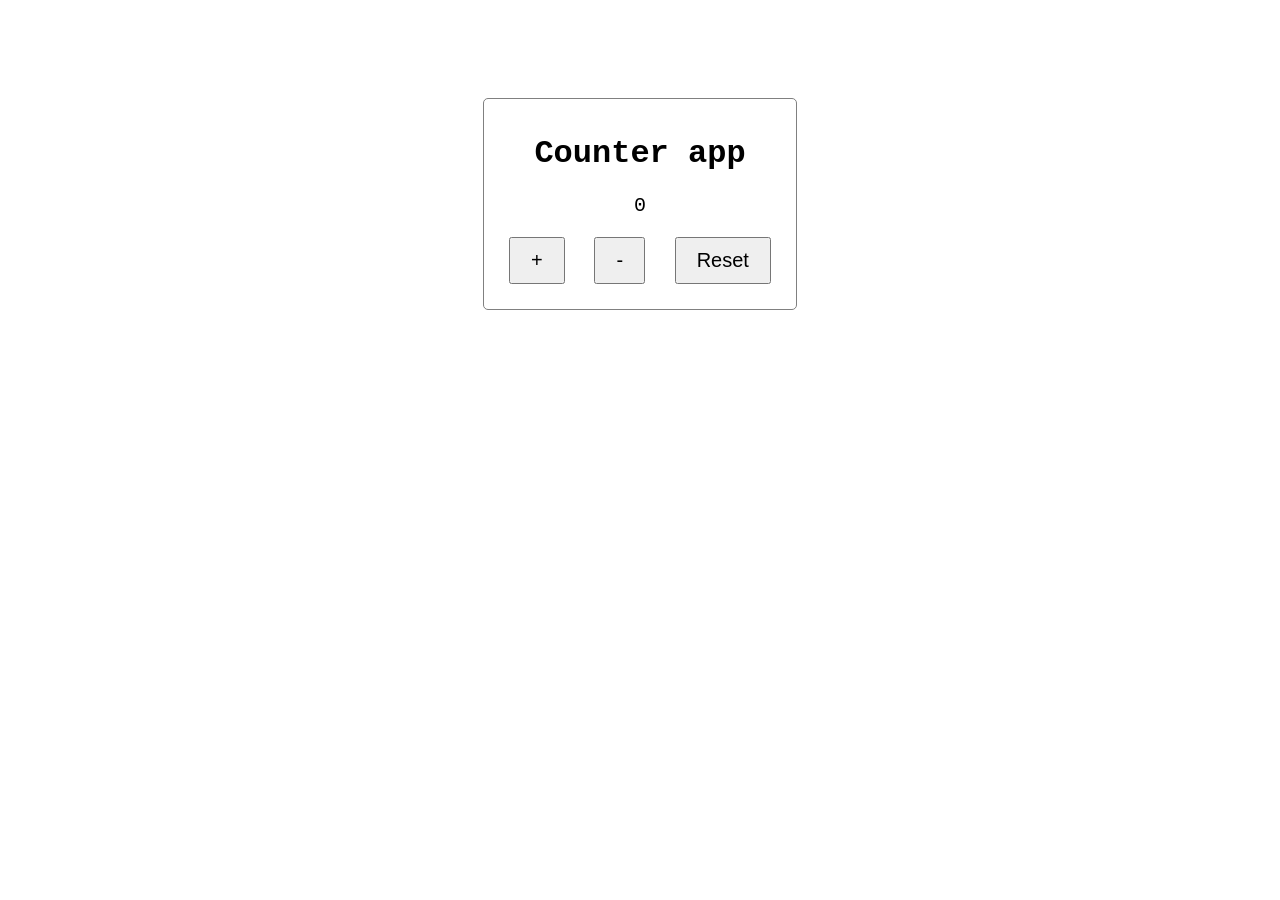
<file: HTML/counter_app.html>
<!DOCTYPE html>
<html lang="en">
  <head>
    <meta charset="UTF-8">
    <title>counter app</title>
    <link rel="stylesheet" href="/CSS/counter.css">
  </head>

  <body>
    <div class="counter-container">
      <h1>Counter app</h1>
      <p id="count">0</p>
      
      <div class="buttons">
        <button id="increase">+</button>
        <button id="decrease">-</button>
        <button id="reset">Reset</button>
      </div>
    </div>

    <script src="../JS/basics/counter.js"></script>

  </body>
</html>
</file>
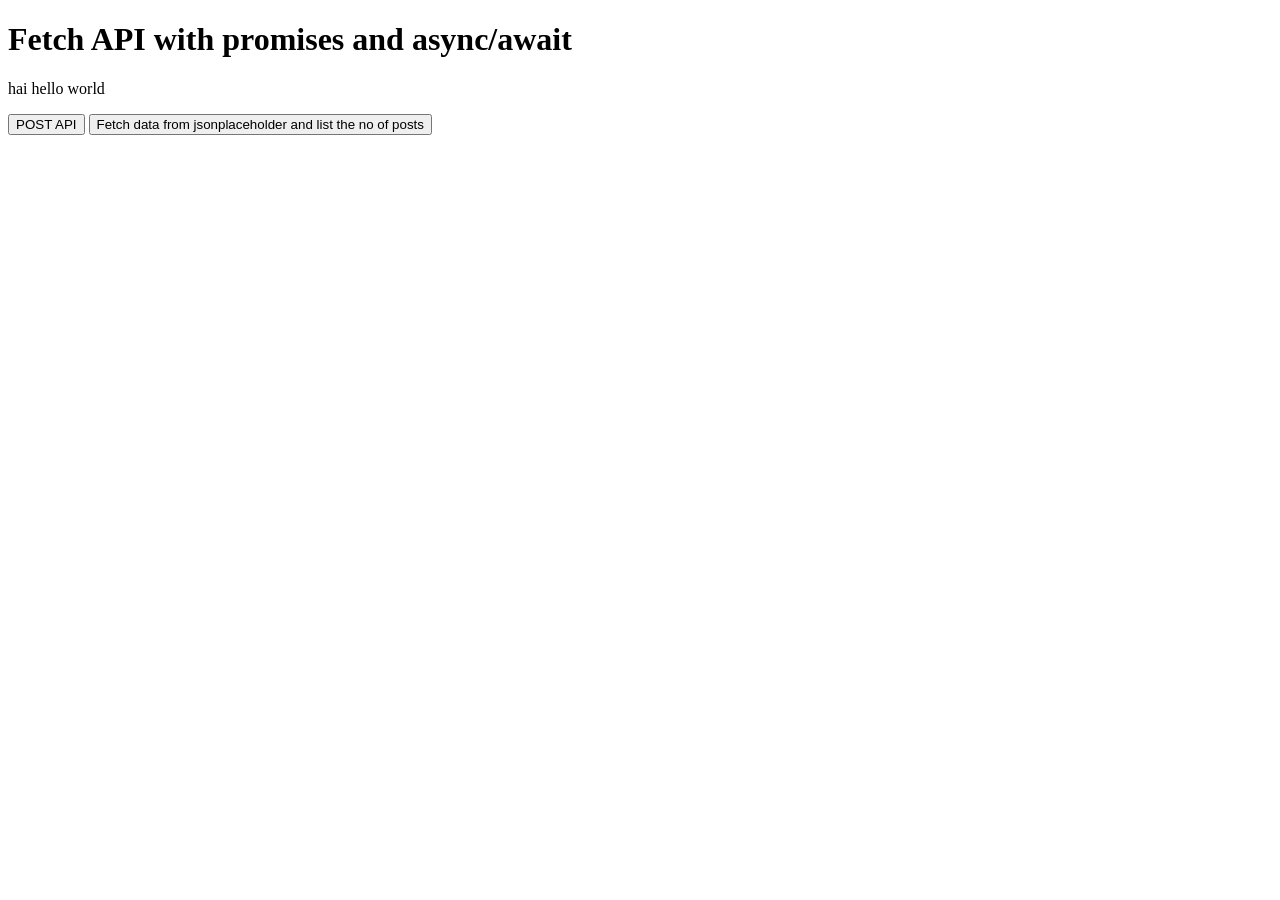
<file: HTML/fetch_API.html>
<!DOCTYPE html>
<html lang="en">
    <head>
        <title>Fetching API</title> 
    </head>

     <body onload="fetchingData()">
        <main>
            <h1>Fetch API with promises and async/await</h1>
            <p id="para">the fetched data will be displayed</p>
            <button id="post" onclick="postData()">POST API</button>
            <button id="load">Fetch data from jsonplaceholder and list the no of posts</button>
            <div id="list"></div>
        </main>

        <script src="../JS/basics/fetch_api.js"></script>
    </body>
    
</html>
</file>
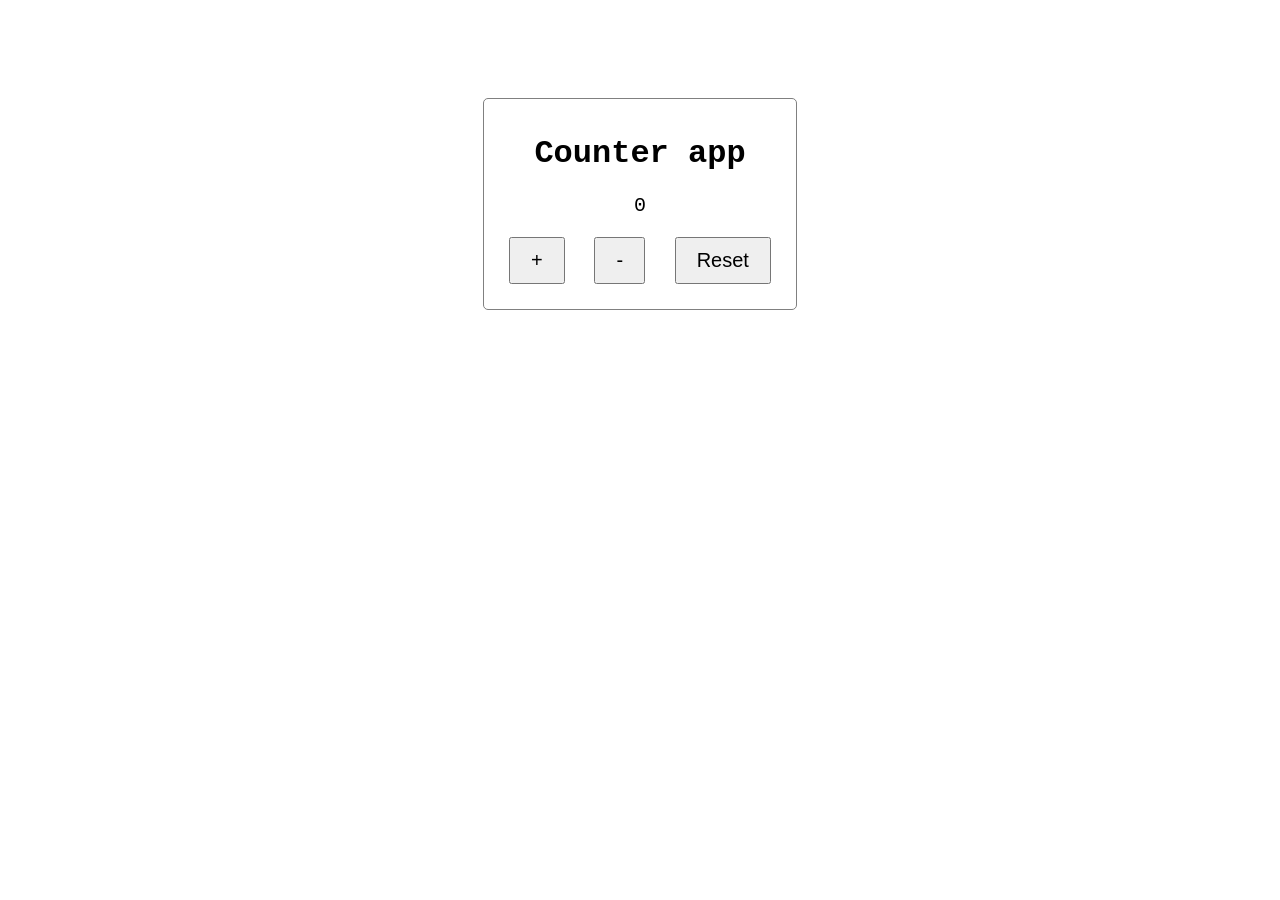
<file: JS/basics/counter_app.html>
<!DOCTYPE html>
<html lang="en">
  <head>
    <meta charset="UTF-8">
    <title>counter app</title>
    <link rel="stylesheet" href="/CSS/counter.css">
  </head>

  <body>
    <div class="counter-container">
      <h1>Counter app</h1>
      <p id="count">0</p>
      
      <div class="buttons">
        <button id="increase">+</button>
        <button id="decrease">-</button>
        <button id="reset">Reset</button>
      </div>
    </div>

    <script src="counter.js"></script>

  </body>
</html>
</file>
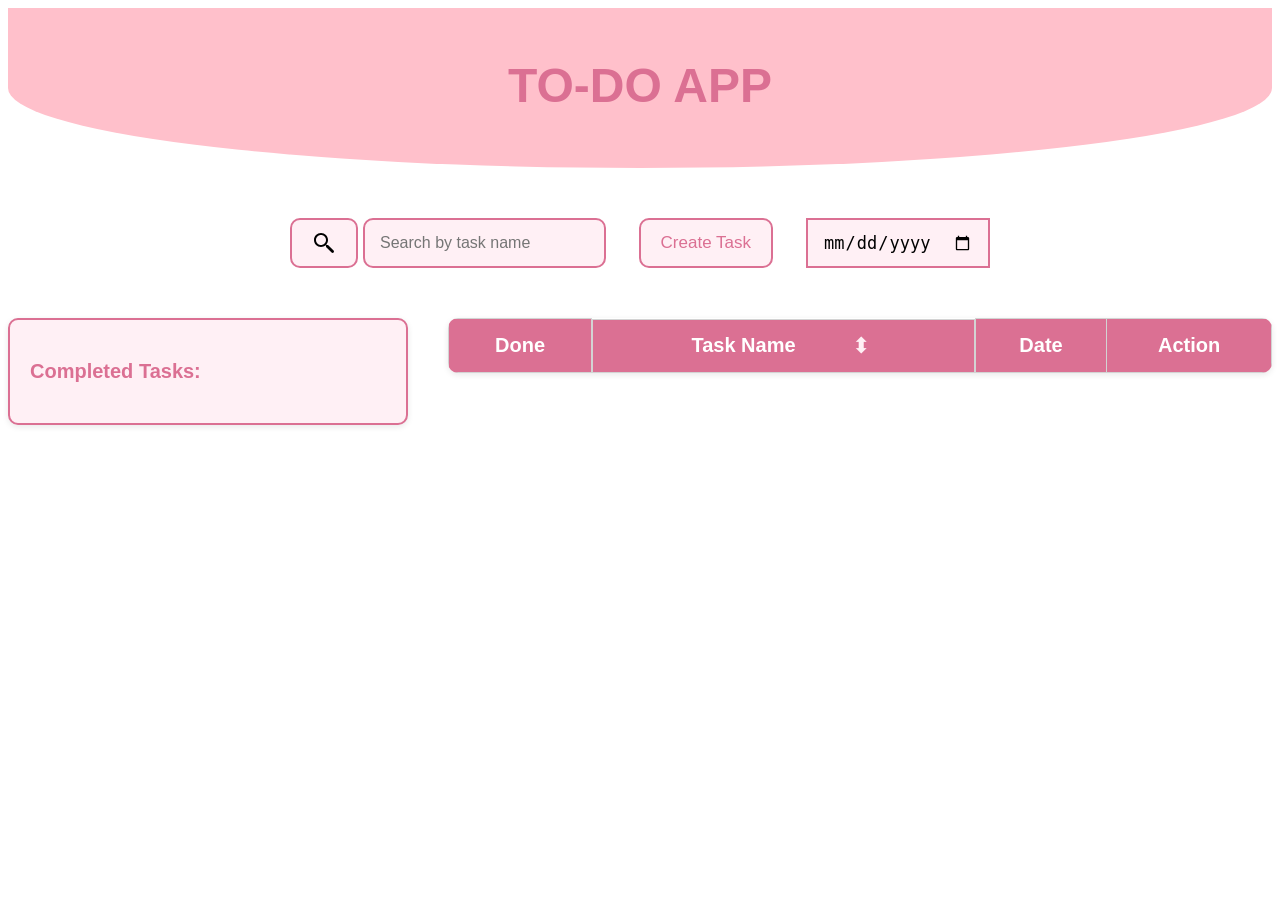
<file: To-do-list-app/src/views/todo.html>
<!DOCTYPE html>
<html lang="en">
    <head>
        <meta charset="UTF-8">
        <meta name="viewport" content="width=device-width, initial-scale=1.0">
        <title>TO-DO APP</title>
        <link rel="stylesheet" href="../styles/todo.css">

    </head>

    <body>

        <header class="main-header">
            <h2>TO-DO APP</h2>
        </header>

        <main>
            <div class="tasks">
                <form class="taskForm">

                    <div class="search-wrapper">
                        <button type="button" id="searchBtn" class="icon-btn">
                            <img id="searchIcon" alt="Search">
                        </button>
                        
                        <input type="text" id="searchTask" placeholder="Search by task name">   
                
                    </div>

                    <!-- <div class="input-wrapper">
                        <i class="fa-solid fa-list-check task-icon"></i>
                        <input type="text" id="taskInput" placeholder="Enter task name" required>
                    </div>

                    <button type="submit" id="taskBtn">Submit</button> -->
                    <button type="button" id="openModalBtn">Create Task</button>
                     
                    <div class="filter-wrapper">
                        <input type="date" id="filterDate">
                    </div>

                </form>

                
            </div>
            
        
            <div class="shared-container">

                <div class="completed-tasks">
                    <p>Completed Tasks:</p>
                    <ul id="completedList">

                    </ul>
                </div>

            

                <div class="table-wrapper">
                    <table id="taskTable">
                        <thead>
                            <tr>
                                <th>Done</th>
                                <th class="sortable">
                                    Task Name
                                    <button type="button" id="sortTaskBtn" class="sort-btn">⬍</button>
                                </th>
                                <th>Date</th>
                                <th>Action</th>
                            </tr>
                        </thead>
                        <tbody>

                        </tbody>
                    </table>
                </div>
                
            </div>

            <div class="modal" id="taskModal">
                <div class="modal-content">
                    <h2>Create new task</h2>

                    <form id="modalForm">
                        <input type="text" id="modalTaskName" placeholder="Enter task name" required/>
                        <input type="time" id="modalTime" required/>
                        <textarea id="modalDesc" placeholder="Enter task description" rows="5"></textarea>

                        <div class="modal-actions">
                            <button type="submit">Add Task</button>
                            <button type="button" id="closeModalBtn">Cancel</button>
                        </div>

                    </form>

                </div>
            </div>


        </main>
    

        <script type="module" src="../scripts/todo.js"></script>
    </body>
</html>
</file>
<file: CSS/counter.css>
body{
  font-family: 'Courier New', Courier, monospace;
  box-sizing: border-box;
  display: flex;
  justify-content: center;
  align-items: center;
}

.counter-container{
  border: 1px solid black;
  border-color: gray;
  padding:15px;
  text-align: center;
  border-radius: 5px;
  margin-top: 90px;
}

#count, #increase, #decrease, #reset{
  font-size: 20px;
  margin: 10px;
}

.buttons button{
  font-size: 15px;
  padding: 10px 20px;
  cursor: pointer;
}
</file>
<file: To-do-list-app/src/styles/todo.css>
body{
    font-family: Arial, Helvetica, sans-serif;
    box-sizing: border-box;
}

*,
*::before,
*::after{
    box-sizing: border-box;
}


html{
    font-size: 62.5%;
}

.main-header{
    color:palevioletred;
    text-align: center;
    padding: 1rem;
    font-size: 3.2rem;
    background-color: pink;
    width: 100%;
    height: 16rem;
    border-radius: 0 0 50% 50%;
    position: relative;
}

.tasks{
    margin: 5rem auto;
    width: 100%;
    max-width: 70rem;
    font-size: 2rem;
    display: flex;
    flex-direction: row;
    justify-content: center;
    gap: 1rem;
}

.tasks input{
    padding: 1.5rem;
    font-size: 1.7rem;
    width: 100%;
    max-width: none;
    height: 5rem;
    background-color: #fff0f5;
    border: 2px solid palevioletred;
}


.tasks button{
    height: 5rem;
    font-size: 1.7rem;
    padding: 0 2rem;
    color: palevioletred;
    background-color: #fff0f5;
    border: 2px solid palevioletred;
    border-radius: 1rem;
    margin: 0;
    cursor: pointer;
    display: flex;
    justify-content: center;
    align-items: center;
}

.completed-tasks{
    color: palevioletred;
    font-weight: bold;
    font-size: 2rem;
    width: 90%;
    max-width: 40rem;
    max-height: 50rem;
    overflow-y: auto;
    border: 2px solid palevioletred;
    border-radius: 1rem;
    padding: 2rem;
    background-color: #fff0f5;
    list-style: none;
    box-shadow: 0 2px 6px rgba(0,0,0,0.09);

}

.completed-tasks li{
    padding: 1rem 1rem;
    list-style: decimal;
    background-color: rgb(250, 204, 219);
    margin: 2rem;
    box-shadow: 0 2px 6px rgba(0,0,0,0.09);
    border-radius: 1rem;
}


table{
    width: 100%;
    min-width: 40rem;
    margin: 0 auto;
    border-collapse: collapse;
}

th{
    background-color: palevioletred;
    color: white;
}

th, td{
    padding: 1.2rem 1.5rem;
    border: 1px solid lightgrey;
    text-align: center;
    font-size: 2rem;
}


.shared-container{
    display: flex;
    gap: 4rem;
    width: 100%;
    align-items: flex-start;
}



.taskForm{
    display: flex;
    gap: 1rem;
    width: 100%;
}

.taskForm input{
    flex: 1;
    min-width: 0;
}

.taskForm button {
    flex: 0 0 auto;   
}


.table-wrapper{
    width:90%;
    overflow-x: auto;  
    justify-content: center;
    box-shadow: 0 2px 6px rgba(0,0,0,0.09);
    border-radius: 1rem;
 
}


.tasks button:hover{
    background-color: palevioletred;
    color: white;
    transition: 0.3s;
}


.search-wrapper{
    position: relative;
    flex: 1;
    min-width: 0;
}

#searchTask{
    width: 100%;
    padding: 1.5rem 1.5rem 1.5rem 1.5rem;
    height: 5rem;
    font-size: 1.6rem;
    background-color: #fff0f5;
    border: 2px solid palevioletred;
    border-radius: 1rem;
}

.search-icon{
    position: absolute;
    left: 1.2rem;
    top: 50%;
    transform: translateY(-50%);
    font-size: 1.6rem;
    color: palevioletred;
}

#taskInput{
    flex: 1; 
    border-radius: 1rem;
}


.input-wrapper{
  position: relative;
  flex: 1;
  min-width: 0;
}


.input-wrapper input{
    width: 100%;
    padding: 1.5rem 1.5rem 1.5rem 4rem;
    height: 5rem;
    font-size: 1.6rem;
    background-color: #fff0f5;
    border: 2px solid palevioletred;
    border-radius: 1rem;
}

.task-icon{
    position: absolute;
    left: 1.2rem;
    top: 50%;
    transform: translateY(-50%);
    font-size: 1.6rem;
    color: palevioletred;
}


.search-wrapper{
  display: flex;
  align-items: center;
  gap: 0.5rem;
}

.filter-wrapper{
    display: flex;
    align-items: center;
    gap: 0.5rem;
    margin-left: 2.3rem;
}

#openModalBtn{
    margin-left: 2.3rem;
}

.icon-btn{
  background: #ffe4ec;
  border: 2px solid palevioletred;
  border-radius: 0.8rem;
  padding: 0.6rem 0.8rem;
  cursor: pointer;
}

.icon-btn i{
  color: palevioletred;
  font-size: 1.4rem;
}

.icon-btn:hover{
  background: palevioletred;
}

.icon-btn:hover i{
  color: white;
}

.form-error {
  color: crimson;
  font-size: 1.3rem;
  margin-top: 0.6rem;
}


.sortable {
  display: flex;
  align-items: center;
  gap: 5rem;
  align-items: center;
  justify-content: center;
}

.sort-btn{
    background-color: palevioletred;
    border: none;
    color: #fff0f5;
    font-size: 2.2rem;
    cursor: pointer;

}

.sort-btn:hover{
    transform: scale(1.2);
}


@media (max-width:768px){
    .shared-container, .taskForm{
        flex-direction: column;
        align-items: center;
        gap: 3rem;
    }

    #taskTable{
        margin-left: 10%;
        width:80%;
    }

    .completed-tasks{
        width: 90%;
    }

    .taskForm{
        width: 80%;
    }
}

@media (max-width: 480px){
    .taskForm{
        flex-direction: column;
    }

    .main-header{
        font-size: 2.4rem;
        height: 12rem;
    }
    
    .completed-tasks{
        max-height: 30rem;
    }
}


.modal{
    position:fixed;
    top: 0;
    left: 0;
    width: 100%;
    height: 100%;
    background: rgba(0,0,0,0.4);
    display: none;
    justify-content: center;
    align-items: center;
    z-index: 1000;
}

.modal-content{
    background: #fff0f5;
    padding: 2rem;
    border-radius: 1.2rem;
    width: 90%;
    max-width: 40rem;
}

.modal-content h2{
  margin-bottom: 1.5rem;
  color: palevioletred;
}

.modal-content input, .modal-content textarea{
  width: 100%;
  margin-bottom: 1rem;
  padding: 1rem;
  border-radius: 0.8rem;
  border: 2px solid palevioletred;
}

.modal-actions{
  display: flex;
  justify-content: flex-end;
  gap: 1rem;
}
</file>
